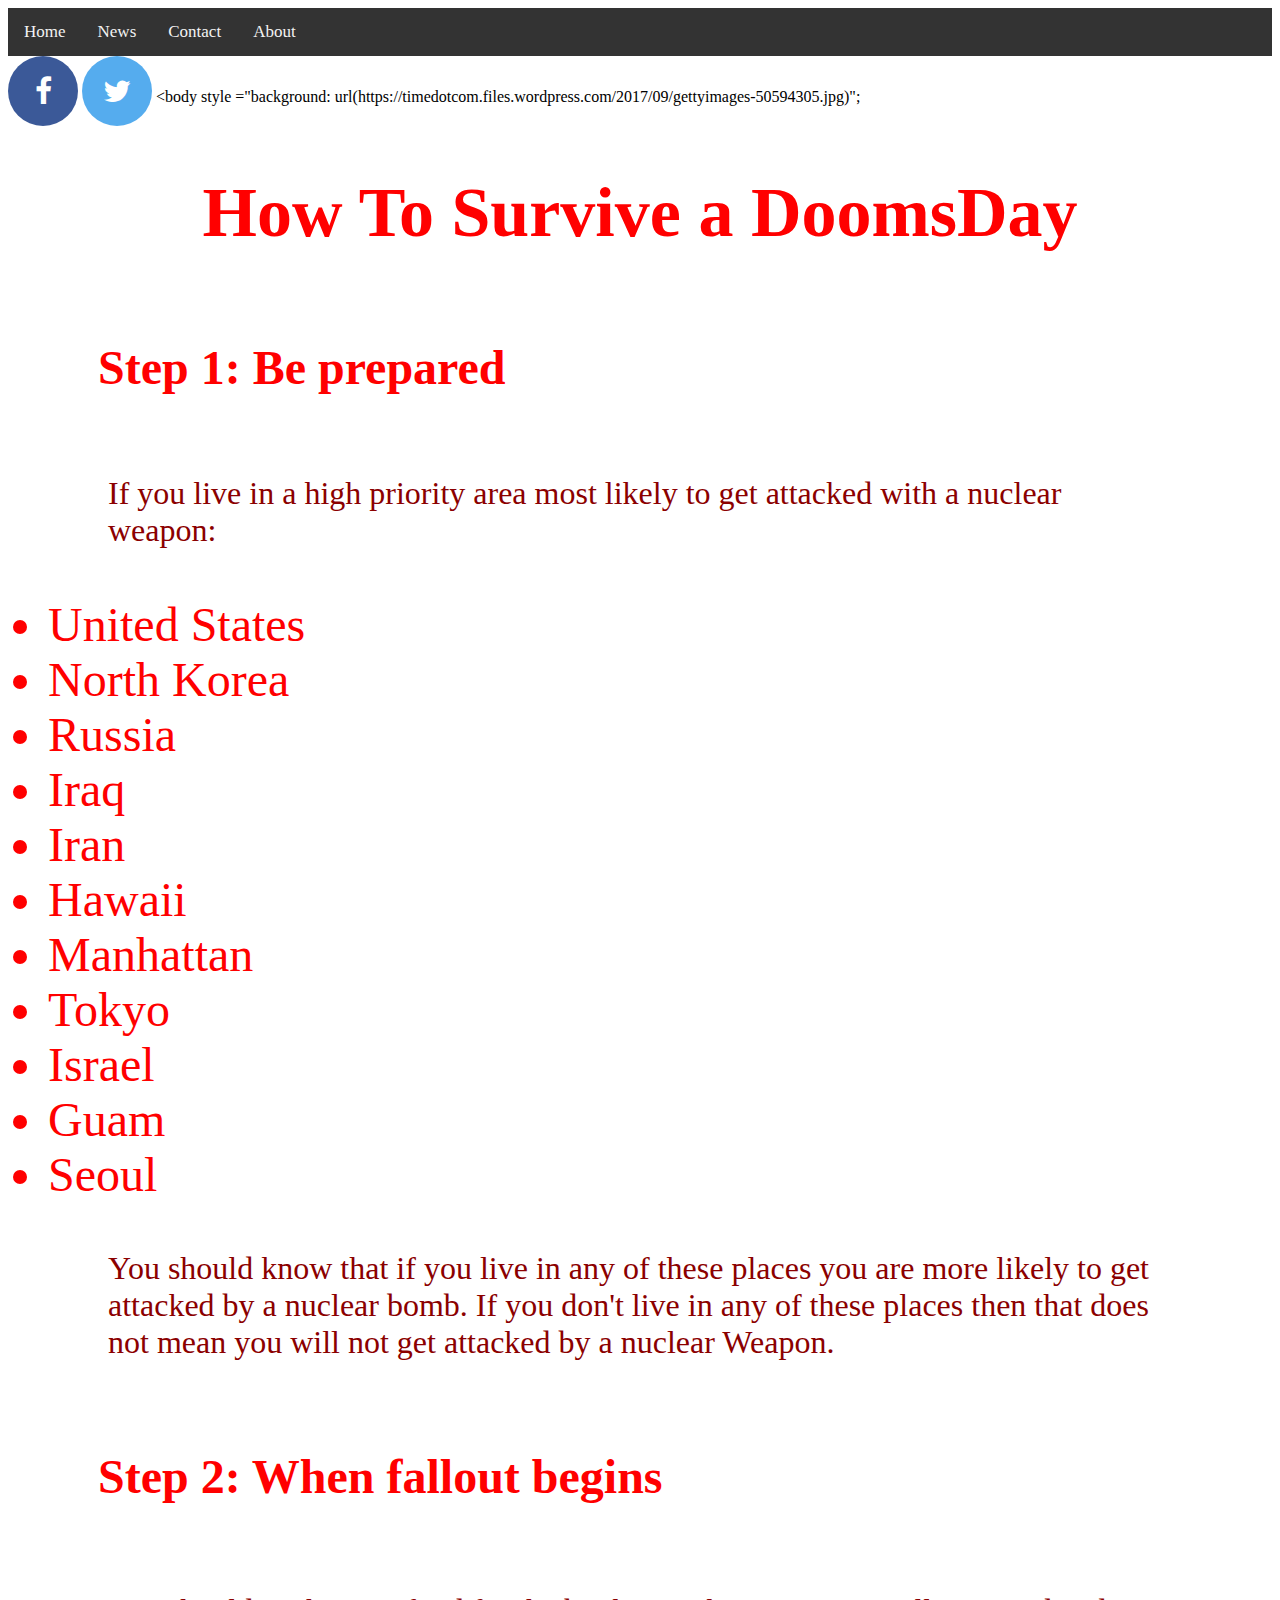
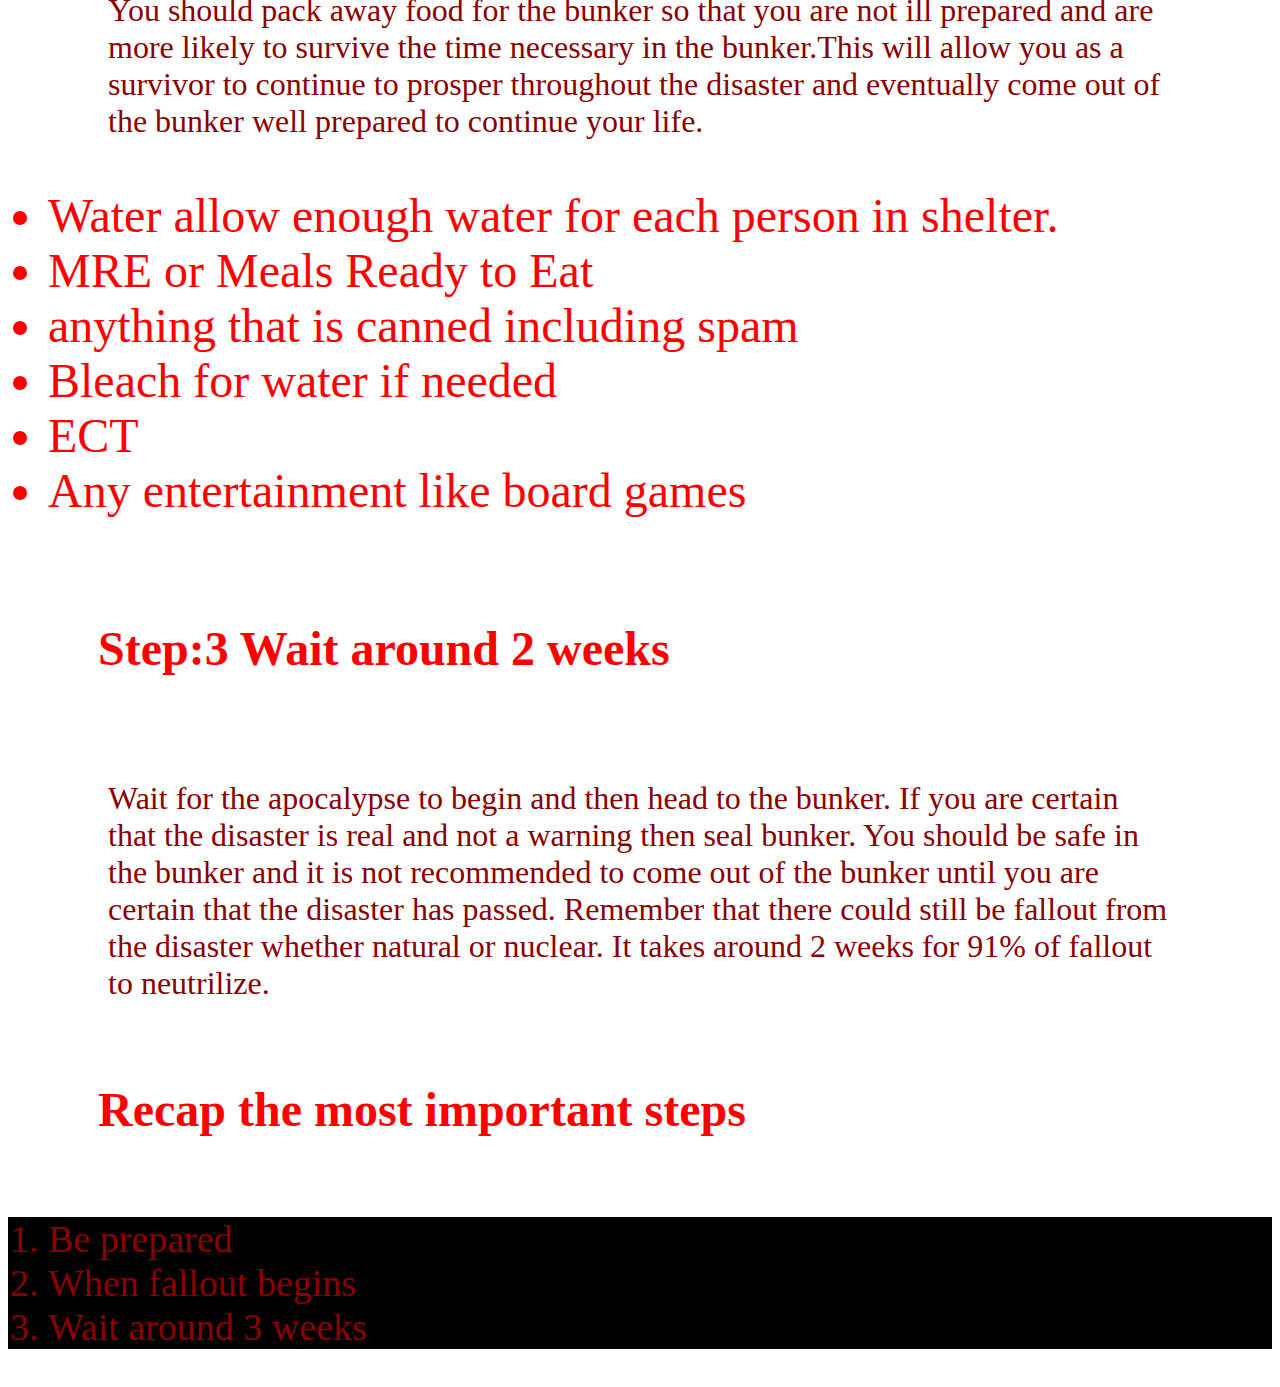
<file: index.html>
<!DOCTYPE html>
<html>



<div class="topnav">
  <a class="navbuttons" href="index.html">Home</a>
  <a class="navbuttons" href="news.html">News</a>
  <a class="navbottons" href="contact.html">Contact</a>
  <a class="navbottons" href="about.html">About</a>
</div>


<!-- Add icon library -->
<link rel="stylesheet" href="https://cdnjs.cloudflare.com/ajax/libs/font-awesome/4.7.0/css/font-awesome.min.css">

<!-- Add font awesome icons -->
<a href="#" class="fa fa-facebook"></a>
<a href="#" class="fa fa-twitter"></a>


<body
  style = "background:url(https://timedotcom.files.wordpress.com/2017/09/gettyimages-50594305.jpg)">
  &lt;body style ="background: url(https://timedotcom.files.wordpress.com/2017/09/gettyimages-50594305.jpg)";
</body>

<link rel="stylesheet" href ="style.css">
<h1>How To Survive a DoomsDay</h1>

<h2>Step 1: Be prepared</h2>
<p>
  If you live in a high priority area most likely to get attacked with a nuclear weapon:
  </p>
  <ul>
    <li>United States</li>
  <li>North Korea</li>
  <li>Russia</li>
  <li>Iraq</li>
  <li>Iran</li>
  <li>Hawaii</li>
  <li>Manhattan</li>
  <li>Tokyo</li>
  <li>Israel</li>
  <li>Guam</li>
  <li>Seoul</li>
</ul>

<p>
  You should know that if you live in any of these places you are more likely to get
  attacked by a nuclear bomb. If you don't live in any of these places then that does not mean you will not get attacked by a nuclear Weapon.

</p>

 <h3>Step 2: When fallout begins</h3>

 <p>
You should pack away food for the bunker so that you are not ill prepared
and are more likely to survive the time necessary in the
bunker.This will allow you as a survivor to continue to prosper throughout the disaster and eventually come out of the bunker well prepared to continue your life.



<ul>
 <li>Water allow enough water for each person in shelter.</li>
 <li>MRE or Meals Ready to Eat</li>
 <li>anything that is canned including spam</li>
 <li>Bleach for water if needed</li>
 <li>ECT</li>
 <li>Any entertainment like board games</li>

</ul>

 </p>


<h4>Step:3 Wait around 2 weeks</h4>

<p>Wait for the apocalypse to begin and then head to the bunker.
If you are certain that the disaster is real and not a warning then seal bunker.
You should be safe in the bunker and it is not recommended to come out of the bunker until you are certain that the disaster has passed.
Remember that there could still be fallout from the disaster whether natural or nuclear.
It takes around 2 weeks for 91% of fallout to neutrilize.
</p>

<h2>
  Recap the most important steps
</h2>

<ol type="1">
  <li>Be prepared</li>
  <li>When fallout begins</li>
  <li>Wait around 3 weeks</li>
</ol>

</html>
</file>
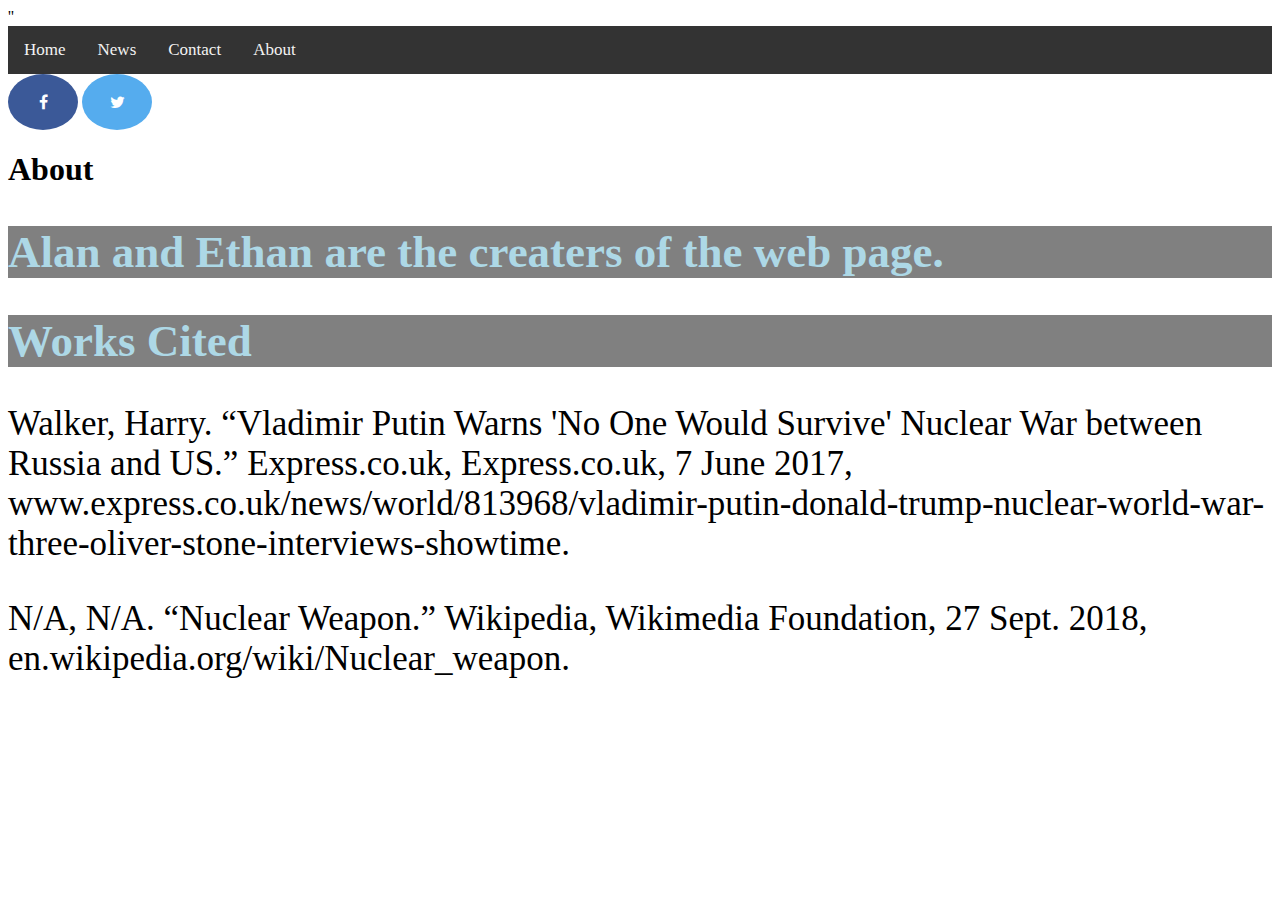
<file: about.html>
''<!DOCTYPE html>
<html>

<body>
</body>

<div class="topnav">
  <a class="navbuttons" href="index.html">Home</a>
  <a class="navbuttons" href="news.html">News</a>
  <a class="navbottons" href="contact.html">Contact</a>
  <a class="navbottons" href="about.html">About</a>
</div>

<link rel="stylesheet" href ="style0000.css">

<!-- Add icon library -->
<link rel="stylesheet" href="https://cdnjs.cloudflare.com/ajax/libs/font-awesome/4.7.0/css/font-awesome.min.css">

<!-- Add font awesome icons -->
<a href="#" class="fa fa-facebook"></a>
<a href="#" class="fa fa-twitter"></a>

<h1>About</h1>

<h2>Alan and Ethan are the  creaters of the web page.</h2>

<h2>Works Cited</h2>

<p>
  Walker, Harry. “Vladimir Putin Warns 'No One Would Survive' Nuclear War between Russia and US.” Express.co.uk, Express.co.uk, 7 June 2017, www.express.co.uk/news/world/813968/vladimir-putin-donald-trump-nuclear-world-war-three-oliver-stone-interviews-showtime.
</p>

<p>
    N/A, N/A. “Nuclear Weapon.” Wikipedia, Wikimedia Foundation, 27 Sept. 2018, en.wikipedia.org/wiki/Nuclear_weapon.
  </p>

</html>
</file>
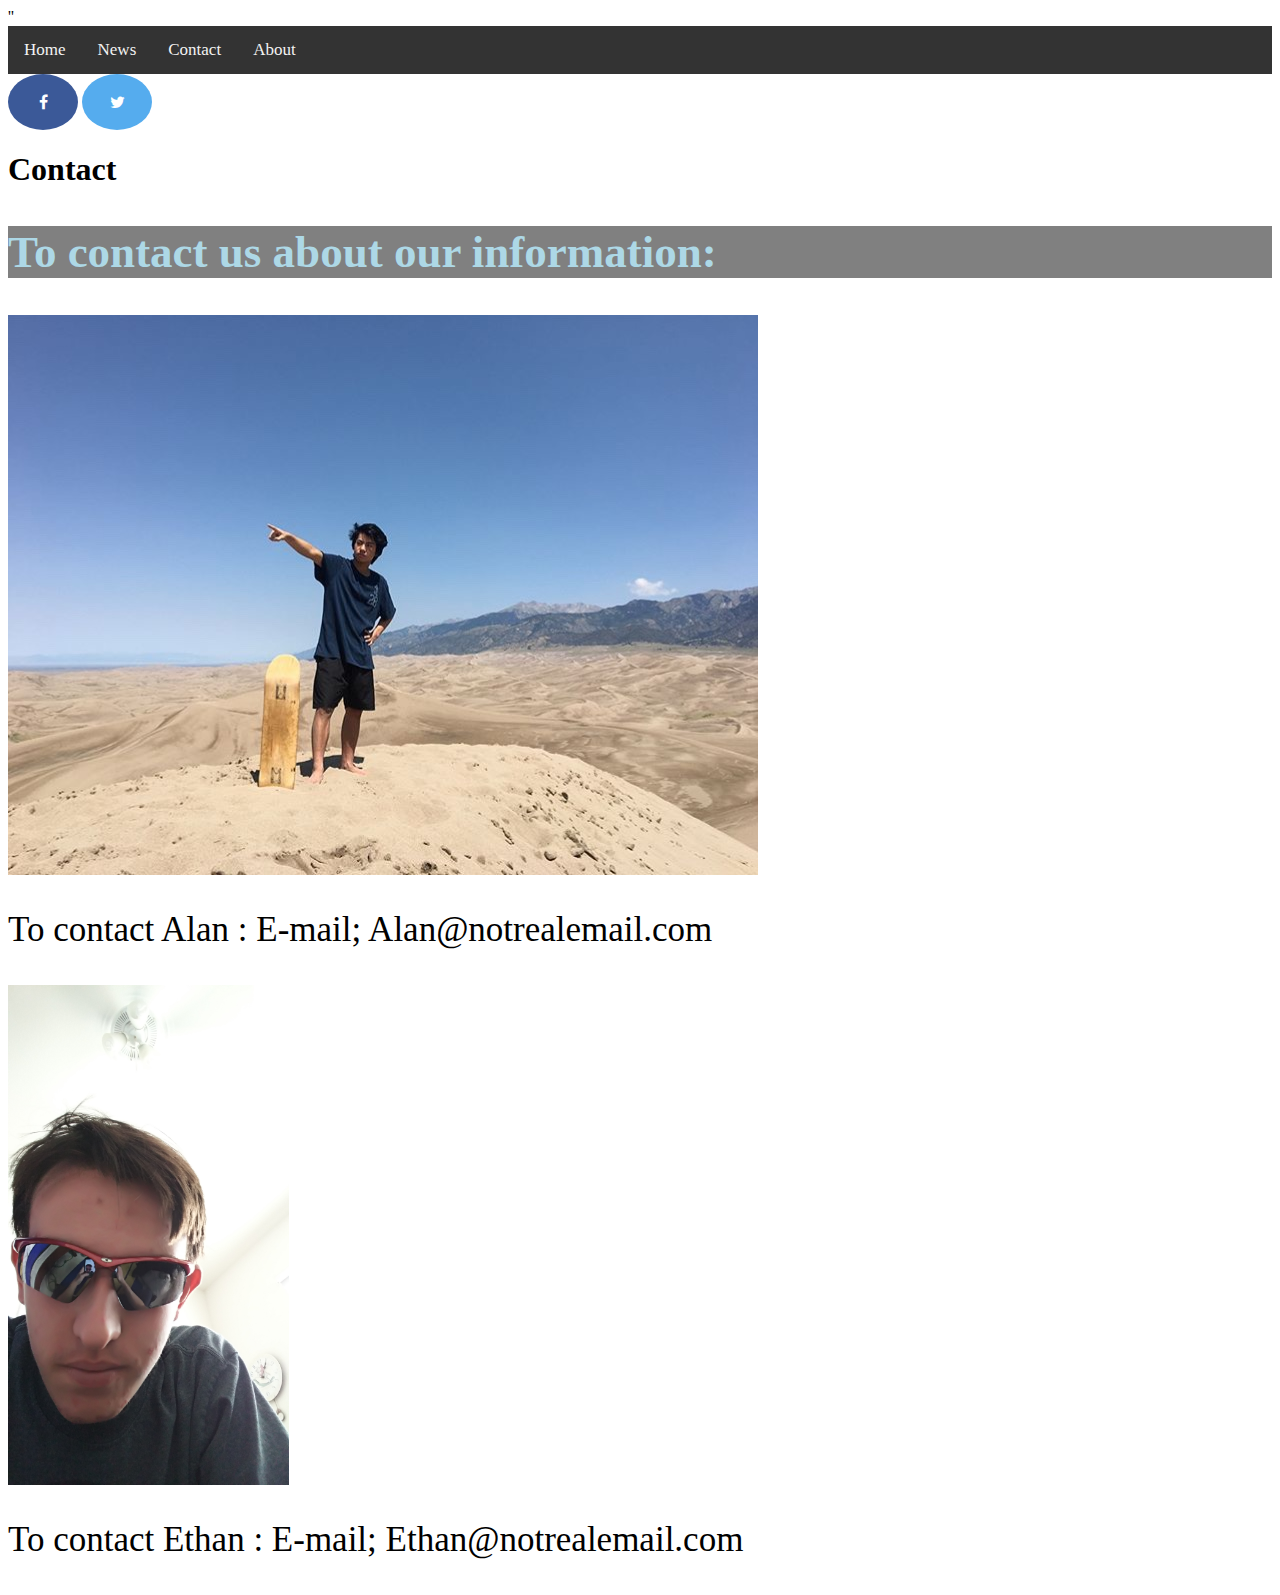
<file: contact.html>
''<!DOCTYPE html>
<html>

<body>
</body>

<div class="topnav">
  <a class="navbuttons" href="index.html">Home</a>
  <a class="navbuttons" href="news.html">News</a>
  <a class="navbottons" href="contact.html">Contact</a>
  <a class="navbottons" href="about.html">About</a>
</div>

<link rel="stylesheet" href ="style000.css">

<!-- Add icon library -->
<link rel="stylesheet" href="https://cdnjs.cloudflare.com/ajax/libs/font-awesome/4.7.0/css/font-awesome.min.css">

<!-- Add font awesome icons -->
<a href="#" class="fa fa-facebook"></a>
<a href="#" class="fa fa-twitter"></a>

<h1>Contact</h1>

<h2>To contact us about our information:</h2>

<img src="IMG_8699.jpg" alt="Alan">

<p>
  To contact Alan : E-mail; Alan@notrealemail.com
</p>

<img src="0210181309.jpg" alt="Ethan" height="500">

<p>
  To contact Ethan : E-mail; Ethan@notrealemail.com

</p>
</html>
</file>
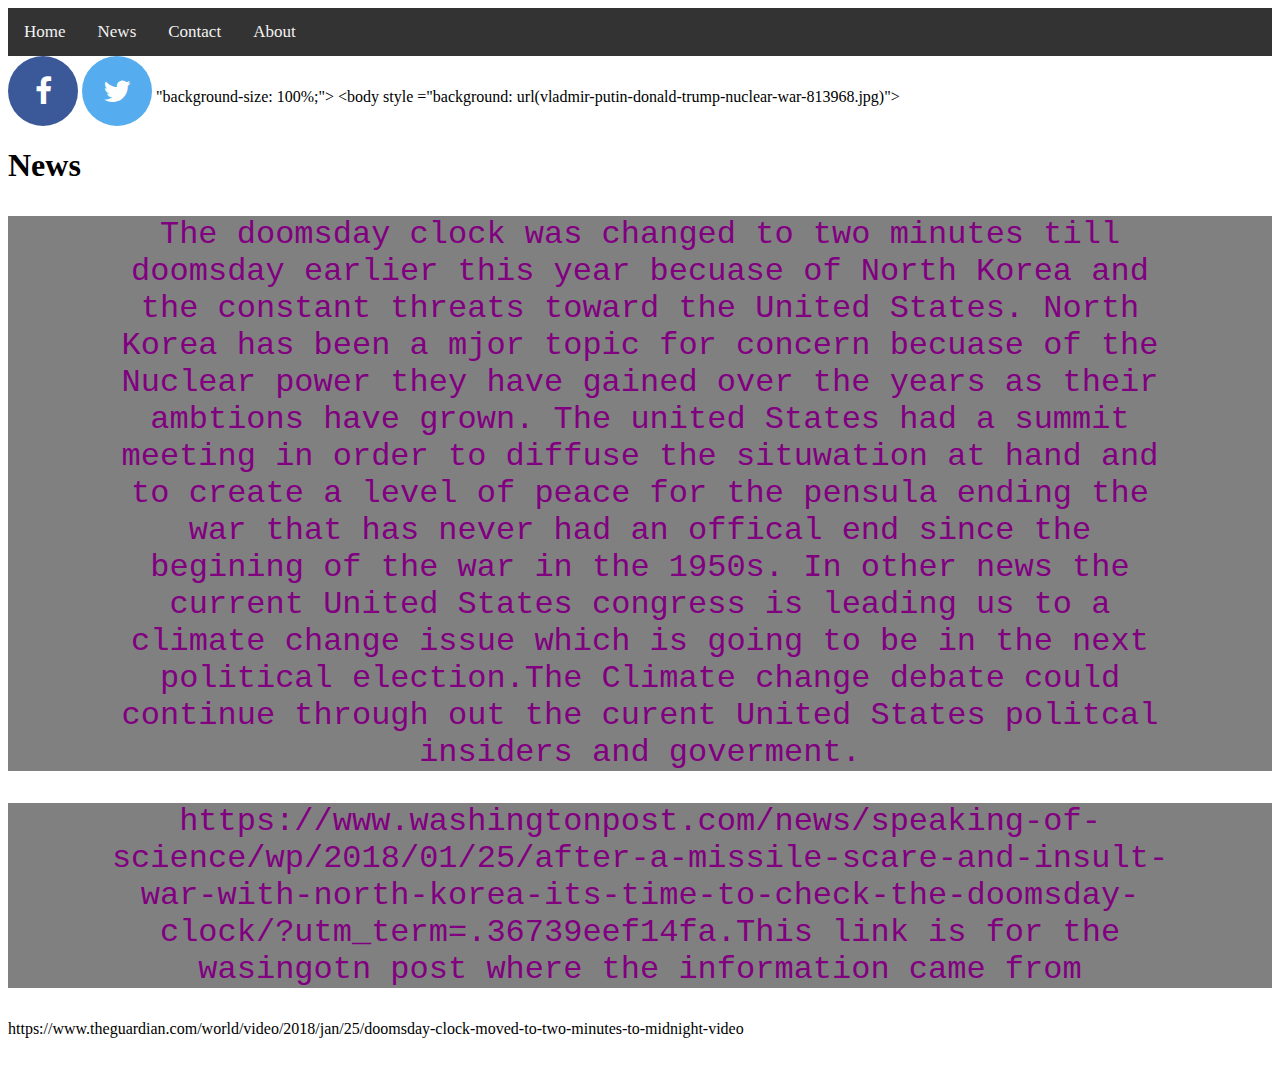
<file: news.html>
<!DOCTYPE html>
<html>

<div class="topnav">
  <a class="navbuttons" href="index.html">Home</a>
  <a class="navbuttons" href="news.html">News</a>
  <a class="navbottons" href="contact.html">Contact</a>
  <a class="navbottons" href="about.html">About</a>
</div>

<!-- Add icon library -->
<link rel="stylesheet" href="https://cdnjs.cloudflare.com/ajax/libs/font-awesome/4.7.0/css/font-awesome.min.css">

<!-- Add font awesome icons -->
<a href="#" class="fa fa-facebook"></a>
<a href="#" class="fa fa-twitter"></a>

<body
  style = "background:url(https://cdn.images.express.co.uk/img/dynamic/78/590x/vladimir-putin-donald-trump-nuclear-war-813968.jpg)"no-repeat">"background-size: 100%;">
  &lt;body style ="background: url(vladmir-putin-donald-trump-nuclear-war-813968.jpg)">
</body>

<link rel="stylesheet" href ="style00.css">
<h1>News</h1>

<p>
The doomsday clock was changed to two minutes till doomsday earlier this year becuase of North Korea and the constant threats toward the United States.
North Korea has been a mjor topic for concern becuase of the Nuclear power they have gained over the years as their ambtions have grown.
The united States had a summit meeting in order to diffuse the situwation at hand and to create a level of peace for the pensula ending the war that has never had an
offical end since the begining of the war in the 1950s.
In other news the current United States congress is leading us to a climate change issue which is going to be in the next political election.The Climate change debate could continue through out the curent United States politcal insiders and goverment.

</p>

<p>https://www.washingtonpost.com/news/speaking-of-science/wp/2018/01/25/after-a-missile-scare-and-insult-war-with-north-korea-its-time-to-check-the-doomsday-clock/?utm_term=.36739eef14fa.This link is for the wasingotn post where the information came from
</p>
</p>
https://www.theguardian.com/world/video/2018/jan/25/doomsday-clock-moved-to-two-minutes-to-midnight-video
</p>
</html>
</file>
<file: style.css>
.topnav {
    background-color: #333;
    overflow: hidden;
}

/* Style the links inside the navigation bar */
.topnav a {
    float: left;
    color: #f2f2f2;
    text-align: center;
    padding: 14px 16px;
    text-decoration: none;
    font-size: 17px;
}

/* Change the color of links on hover */
.topnav a:hover {
    background-color: #ddd;
    color: black;
}

/* Add a color to the active/current link */
.topnav a.active {
    background-color: #4CAF50;
    color: white;
}

/* Style all font awesome icons */
.fa {
    padding: 20px;
    font-size: 30px;
    width: 50px;
    text-align: center;
    text-decoration: none;
}

/* Add a hover effect if you want */
.fa:hover {
    opacity: 0.7;
}

/* Set a specific color for each brand */

/* Facebook */
.fa-facebook {
    background: #3B5998;
    color: white;
}

/* Twitter */
.fa-twitter {
    background: #55ACEE;
    color: white;
}

.fa {
    padding: 20px;
    font-size: 30px;
    width: 30px;
    text-align: center;
    text-decoration: none;
    border-radius: 50%;
}



body
{
 color:black;

}

ul
{
  font-size: 22px;
  color: darkred;
  font-size: 48px;
}

h1
{
  color: red;
  text-align: center;
  font-size: 70px;
  background-color: white;
}

h2
{
  text-align: left;
  font-size: 48px;
  padding: 40px 90px;
  color: red;
  background-color: white;
}

h3
{
  font-size: 48px;
  text-align: left;
  padding: 40px 90px;
  color: red;
  background-color: white;
}


h4
{
  font-size: 48px;
  text-align: left;
  padding: 40px 90px;
  color: red;
  background-color: white;
}

p
{
 text-align: left;
 font-size:32px;
 padding: 0px 100px;
 letter-spacing: normal;
 line-height: normal;
 color: darkred;
 background-color: white;
}

ul
{
  color: red;
}

ol
{
  font-size: 38px;
  color: darkred;
  background-color: black;

}
</file>
<file: style0000.css>
.topnav {
    background-color: #333;
    overflow: hidden;
}

/* Style the links inside the navigation bar */
.topnav a {
    float: left;
    color: #f2f2f2;
    text-align: center;
    padding: 14px 16px;
    text-decoration: none;
    font-size: 17px;
}

/* Change the color of links on hover */
.topnav a:hover {
    background-color: #ddd;
    color: black;
}

/* Add a color to the active/current link */
.topnav a.active {
    background-color: #4CAF50;
    color: white;
}

h2
{
  font-size: 45px;
  background-color: grey;
  color: lightblue;

}

/* Style all font awesome icons */
.fa {
    padding: 20px;
    font-size: 30px;
    width: 50px;
    text-align: center;
    text-decoration: none;
}

/* Add a hover effect if you want */
.fa:hover {
    opacity: 0.7;
}

/* Set a specific color for each brand */

/* Facebook */
.fa-facebook {
    background: #3B5998;
    color: white;
}

/* Twitter */
.fa-twitter {
    background: #55ACEE;
    color: white;
}

.fa {
    padding: 20px;
    font-size: 30px;
    width: 30px;
    text-align: center;
    text-decoration: none;
    border-radius: 50%;
}

p
{
  font-size: 35px;
  color: black;
  background-color: white;
}
</file>
<file: style000.css>
.topnav {
    background-color: #333;
    overflow: hidden;
}

/* Style the links inside the navigation bar */
.topnav a {
    float: left;
    color: #f2f2f2;
    text-align: center;
    padding: 14px 16px;
    text-decoration: none;
    font-size: 17px;
}

/* Change the color of links on hover */
.topnav a:hover {
    background-color: #ddd;
    color: black;
}

/* Add a color to the active/current link */
.topnav a.active {
    background-color: #4CAF50;
    color: white;
}

/* Style all font awesome icons */
.fa {
    padding: 20px;
    font-size: 30px;
    width: 50px;
    text-align: center;
    text-decoration: none;
}

/* Add a hover effect if you want */
.fa:hover {
    opacity: 0.7;
}

/* Set a specific color for each brand */

/* Facebook */
.fa-facebook {
    background: #3B5998;
    color: white;
}

/* Twitter */
.fa-twitter {
    background: #55ACEE;
    color: white;
}

.fa {
    padding: 20px;
    font-size: 30px;
    width: 30px;
    text-align: center;
    text-decoration: none;
    border-radius: 50%;
}

.fa {
    padding: 20px;
    font-size: 30px;
    width: 30px;
    text-align: center;
    text-decoration: none;
    border-radius: 50%;
}

h2
{
  font-size: 45px;
  background-color: grey;
  color: lightblue;

}

p
{
  font-size: 35px;
  color: black;
  background-color: white;
}
</file>
<file: style00.css>
.topnav {
    background-color: #333;
    overflow: hidden;
}

/* Style the links inside the navigation bar */
.topnav a {
    float: left;
    color: #f2f2f2;
    text-align: center;
    padding: 14px 16px;
    text-decoration: none;
    font-size: 17px;
}

/* Change the color of links on hover */
.topnav a:hover {
    background-color: #ddd;
    color: black;
}

/* Add a color to the active/current link */
.topnav a.active {
    background-color: #4CAF50;
    color: white;
}

/* Style all font awesome icons */
.fa {
    padding: 20px;
    font-size: 30px;
    width: 50px;
    text-align: center;
    text-decoration: none;
}

/* Add a hover effect if you want */
.fa:hover {
    opacity: 0.7;
}

/* Set a specific color for each brand */

/* Facebook */
.fa-facebook {
    background: #3B5998;
    color: white;
}

/* Twitter */
.fa-twitter {
    background: #55ACEE;
    color: white;
}

.fa {
    padding: 20px;
    font-size: 30px;
    width: 30px;
    text-align: center;
    text-decoration: none;
    border-radius: 50%;
}

p
{
  text-align: center;
  font-size: 32px;
  font-family: monospace;
  padding: 0px 100px;
  color: purple;
  background-color: grey;
}
</file>
